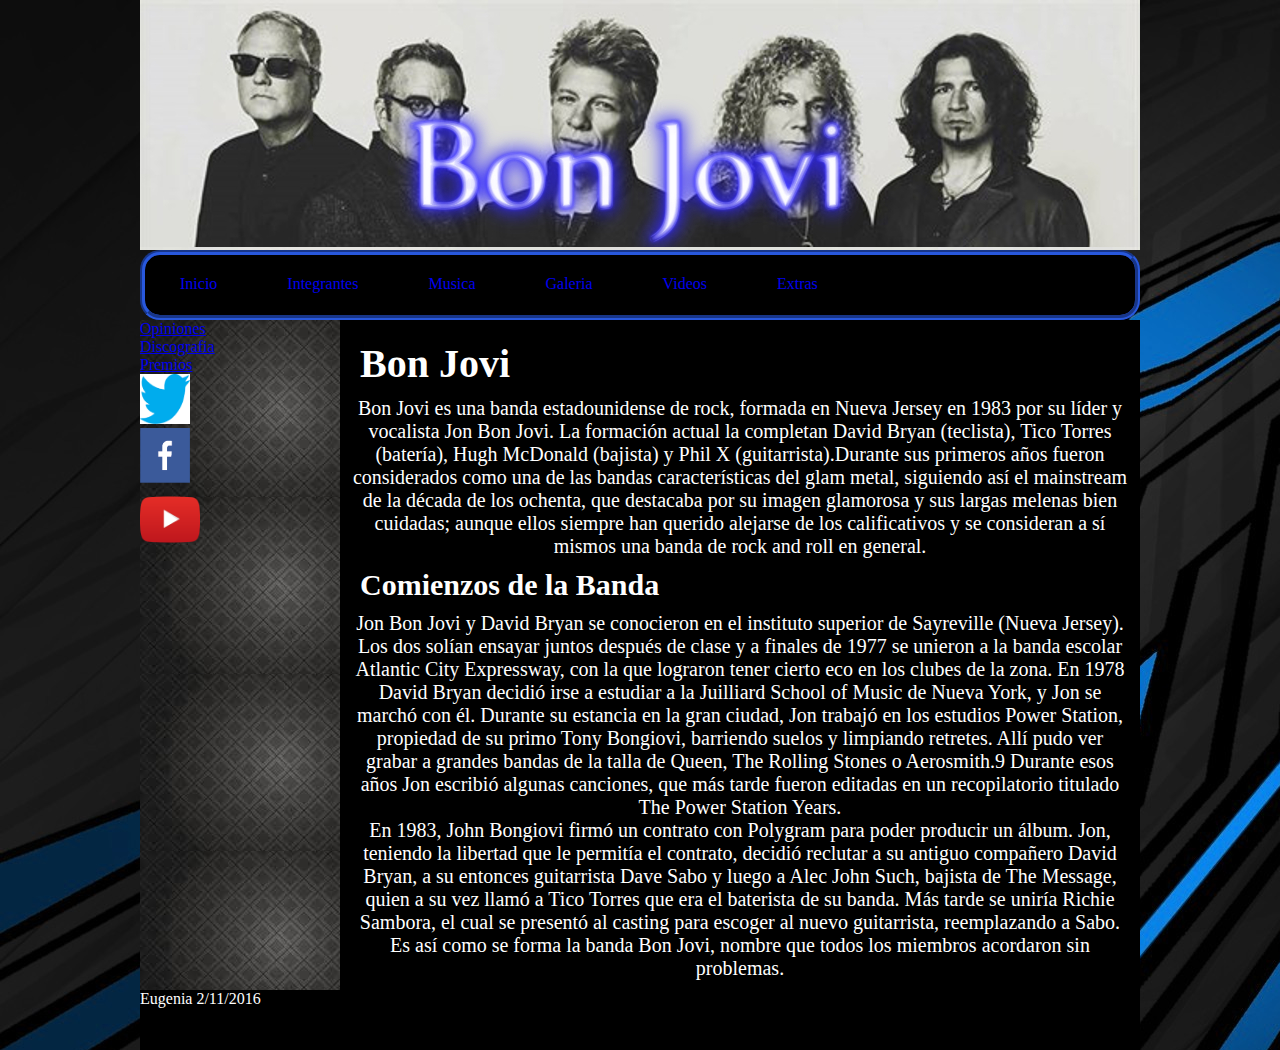
<file: PaginaEstatica/index.html>
<?xml version="1.0" encoding="UTF-8"?> 
<!DOCTYPE html PUBLIC "-//W3C//DTD XHTML 1.0 Strict//EN" "http://www.w3.org/TR/xhtml1/DTD/xhtml1-strict.dtd">
<html xmlns="http://www.w3.org/1999/xhtml" xml:lang="en" lang="en">
<head>
<meta name="author" content="alumno4" />
<meta name="generator" content="Bluefish 2.2.7" />
<meta http-equiv="Content-Type" content="text/html; charset=UTF-8" />
<meta http-equiv="content-language" content="ES"/>
<meta name="copyright" content="Eugenia Mendez" />
<meta name="robots" content="index, follow" />
<meta name="keywords" content="html, estilos, diseño, css, bonjovi, index, banda" />
<meta name="description" content="Pagina estatica dedica a la banda Bon Jovi" />
	<title></title>
	<link rel="stylesheet" type="text/css" href="Estilos/estilos.css" media="screen"/>
</head>
<body>
<div id="contenedor">
<div id="encabezado">
</div>
<div id="menu">
<ul>
 <li><a href="index.html">Inicio</a></li>
 <li><a href="integrantes.html">Integrantes</a></li>
 <li><a href="musica.html">Musica</a></li>
 <li><a href="galeria.html">Galeria</a></li>
 <li><a href="videos.html">Videos</a></li>
 <li><a href="extras.html">Extras</a>
 <ul>
  <li><a href="historia.html">Historia</a></li>
  <li><a href="tours.html" >Tours</a></li>
</ul>
</ul>
</div>
<div id="fondo-lateral">
<div id="barra-lateral">
<ul>
 <li><a href="opiniones.html">Opiniones</a></li>
 <li><a href="discografia.html">Discografia</a></li>
 <li><a href="premios.html">Premios</a></li>
</ul>
<div class="social">
 <a href="https://twitter.com/bonjovi?lang=es"><img src="Imagenes/iconotwitter.png" alt="enlace a twitter" title="enlace a red social twitter" width="50" height="50"/></a>
 <a href="https://www.facebook.com/BonJovi"><img src="Imagenes/iconofacebook.png" alt="enlace a facebook" title="enlace a red social f" width="50" height="55"/></a>
 <a href="https://www.youtube.com/user/bonjovi"><img src="Imagenes/iconoyoutube.png" alt="enlace a youtube" title="enlace a red social youtube" width="60" height="65"/></a>
</div>
</div>

<div id="contenidoi">
<h1>Bon Jovi</h1>
<p>Bon Jovi es una banda estadounidense de rock, formada en Nueva Jersey en 1983 por su líder y vocalista Jon Bon Jovi. La formación actual la completan David Bryan (teclista), Tico Torres (batería), Hugh McDonald (bajista) y Phil X (guitarrista).Durante sus primeros años fueron considerados como una de las bandas características del glam metal, siguiendo así el mainstream de la década de los ochenta, que destacaba por su imagen glamorosa y sus largas melenas bien cuidadas; aunque ellos siempre han querido alejarse de los calificativos y se consideran a sí mismos una banda de rock and roll en general.
</p>
<h2>Comienzos de la Banda</h2>
<p>Jon Bon Jovi y David Bryan se conocieron en el instituto superior de Sayreville (Nueva Jersey). Los dos solían ensayar juntos después de clase y a finales de 1977 se unieron a la banda escolar Atlantic City Expressway, con la que lograron tener cierto eco en los clubes de la zona. En 1978 David Bryan decidió irse a estudiar a la Juilliard School of Music de Nueva York, y Jon se marchó con él. Durante su estancia en la gran ciudad, Jon trabajó en los estudios Power Station, propiedad de su primo Tony Bongiovi, barriendo suelos y limpiando retretes. Allí pudo ver grabar a grandes bandas de la talla de Queen, The Rolling Stones o Aerosmith.9 Durante esos años Jon escribió algunas canciones, que más tarde fueron editadas en un recopilatorio titulado The Power Station Years.</p>

<p>En 1983, John Bongiovi firmó un contrato con Polygram para poder producir un álbum. Jon, teniendo la libertad que le permitía el contrato, decidió reclutar a su antiguo compañero David Bryan, a su entonces guitarrista Dave Sabo y luego a Alec John Such, bajista de The Message, quien a su vez llamó a Tico Torres que era el baterista de su banda. Más tarde se uniría Richie Sambora, el cual se presentó al casting para escoger al nuevo guitarrista, reemplazando a Sabo. Es así como se forma la banda Bon Jovi, nombre que todos los miembros acordaron sin problemas.
</p>
</div>
</div>
<div id="pie">
Eugenia 2/11/2016
</div>
</div>
</body>
</html>
</file>
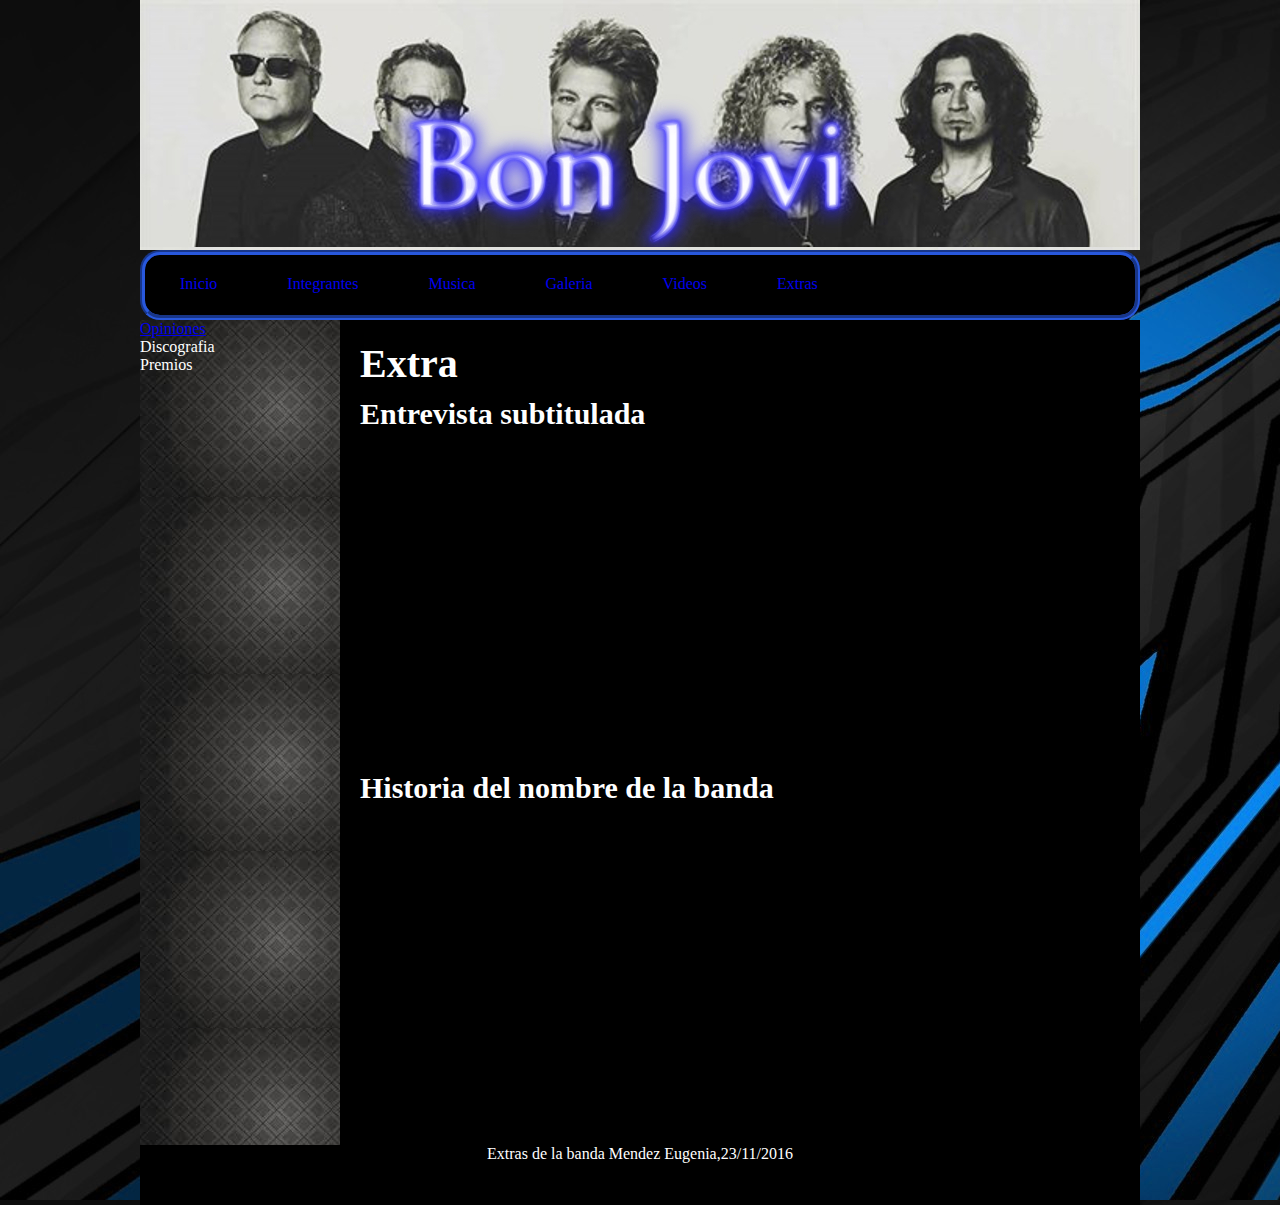
<file: PaginaEstatica/extras.html>
<?xml version="1.0" encoding="UTF-8"?> 
<!DOCTYPE html PUBLIC "-//W3C//DTD XHTML 1.0 Strict//EN" "http://www.w3.org/TR/xhtml1/DTD/xhtml1-strict.dtd">
<html xmlns="http://www.w3.org/1999/xhtml" xml:lang="en" lang="en">
<head>
	<meta http-equiv="Content-Type" content="text/html; charset=UTF-8" />
	<title>Extras</title>
	<meta name="author" content="alumno4" />
<meta name="generator" content="Bluefish 2.2.7" />
<meta http-equiv="Content-Type" content="text/html; charset=UTF-8" />
<meta http-equiv="content-language" content="ES"/>
<meta name="copyright" content="Eugenia Mendez" />
<meta name="robots" content="index, follow" />
<meta name="keywords" content="html, estilos, diseño, css, bonjovi, index, banda" />
<meta name="description" content="Pagina estatica dedica a la banda Bon Jovi" />
	<title>Extras</title>
	<link rel="stylesheet" type="text/css" href="Estilos/estilos.css" media="screen"/>
</head>
<body>
<div id="contenedor">
<div id="encabezado">
</div>
<div id="menu">
<ul>
 <li><a href="index.html">Inicio</a></li>
 <li><a href="integrantes.html">Integrantes</a></li>
 <li><a href="musica.html">Musica</a></li>
 <li><a href="galeria.html">Galeria</a></li>
 <li><a href="videos.html">Videos</a></li>
 <li><a href="extras.html">Extras</a>
 <ul>
  <li><a href="historia.html">Historia</a></li>
  <li><a href="tour.html" >Tours</a></li>
</ul>
</ul>
</div>
<div id="fondo-lateral">
<div id="barra-lateral">
<ul>
 <li><a href="opiniones.html">Opiniones</a></li>
 <li>Discografia</li>
 <li>Premios</li>
</ul>
</div>

<div id="contenidoi">
</head>
<body>
<h1>Extra</h1>
<h2>Entrevista subtitulada</h2>
<iframe width="560" height="315" src="https://www.youtube.com/embed/ygVjUSaHqzI" frameborder="0"></iframe>
<h2>Historia del nombre de la banda</h2>
<iframe width="560" height="315" src="https://www.youtube.com/embed/dxyiHOtytaU" frameborder="0"></iframe>
</div>
</div>
<div id="pie">
<p>Extras de la banda Mendez Eugenia,23/11/2016</p>
</div>
</body>
</html>
</file>
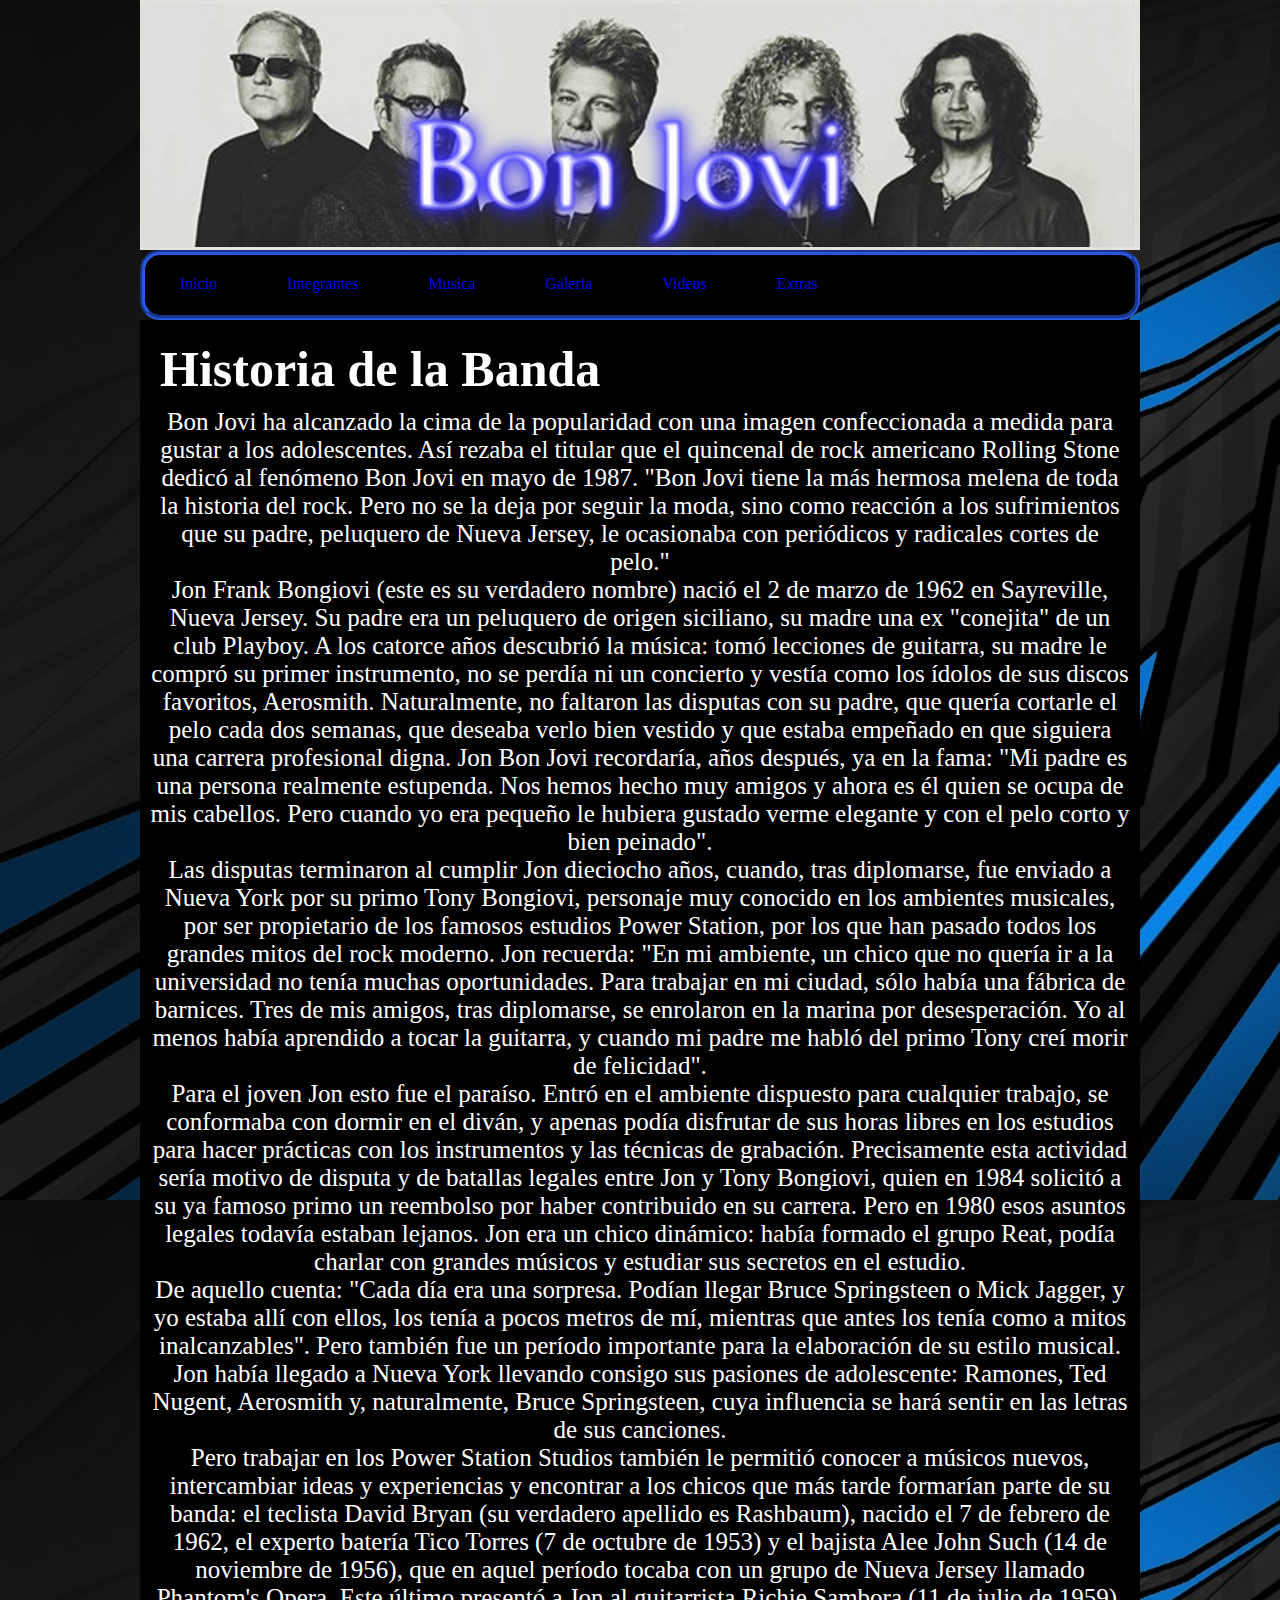
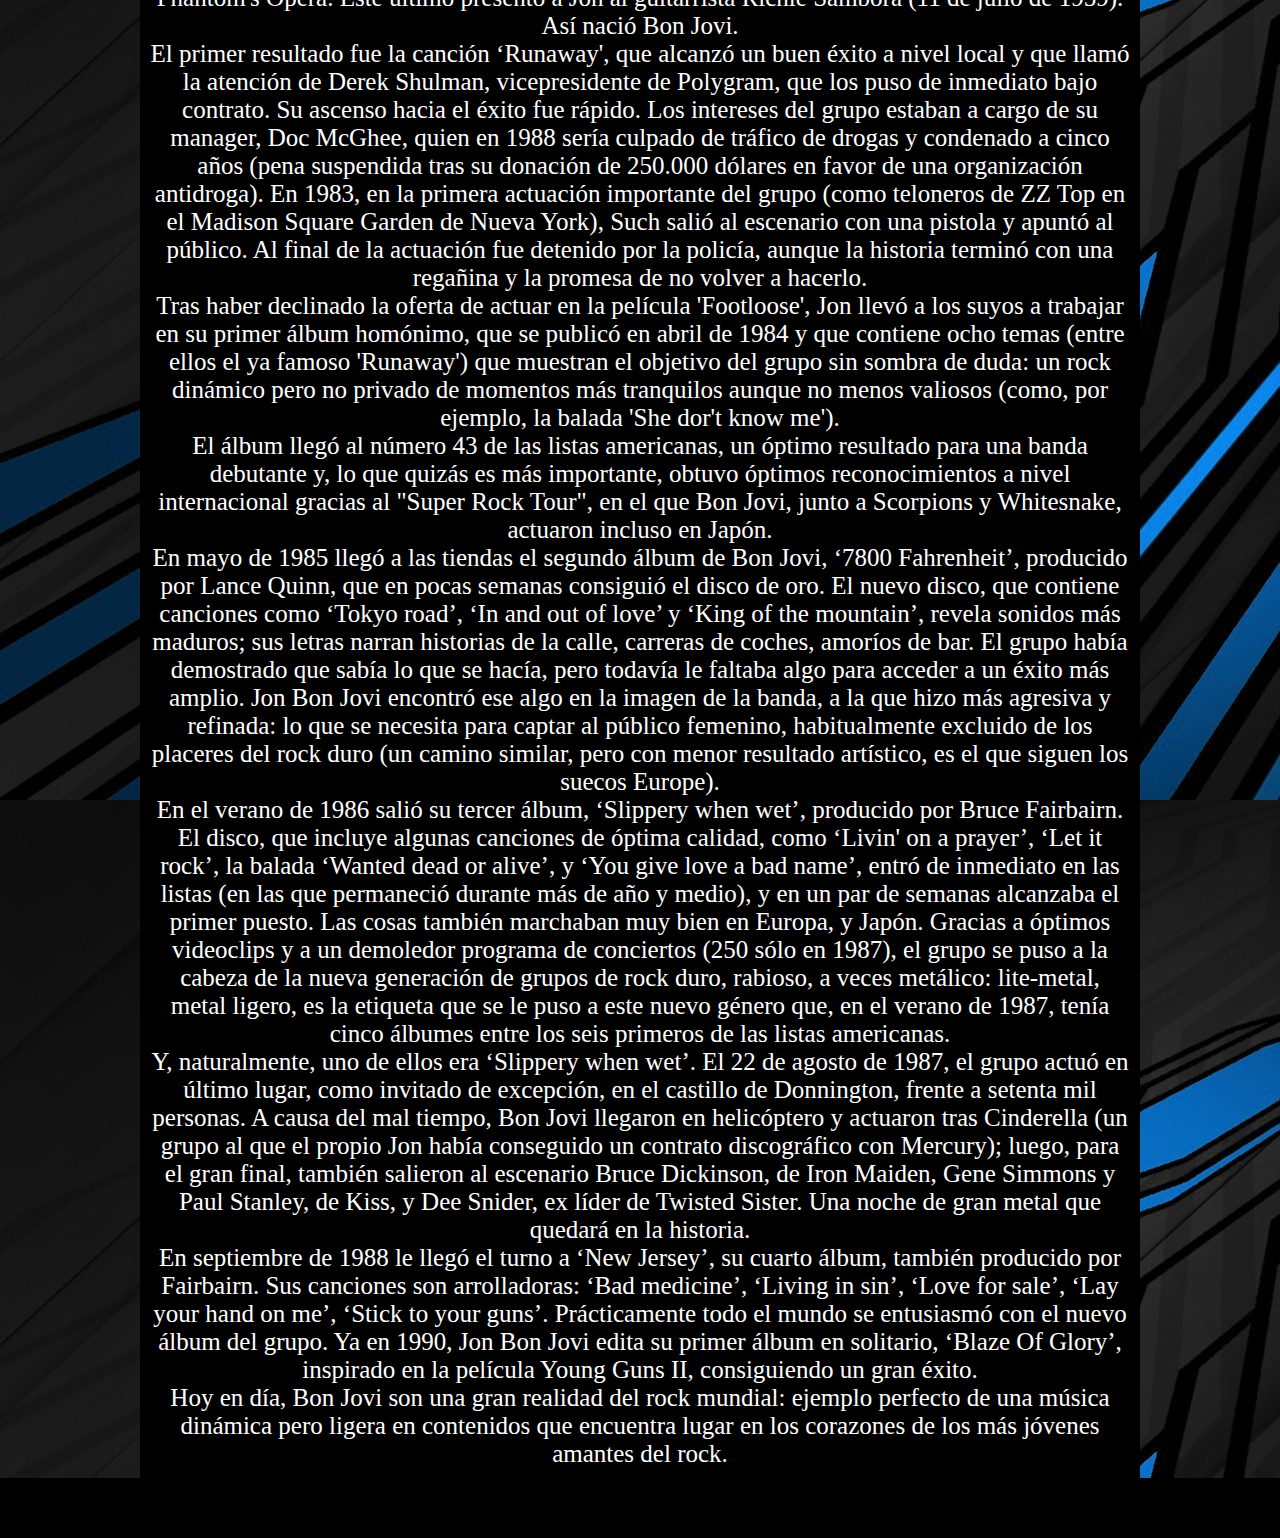
<file: PaginaEstatica/historia.html>
<?xml version="1.0" encoding="UTF-8"?> 
<!DOCTYPE html PUBLIC "-//W3C//DTD XHTML 1.0 Strict//EN" "http://www.w3.org/TR/xhtml1/DTD/xhtml1-strict.dtd">
<html xmlns="http://www.w3.org/1999/xhtml" xml:lang="en" lang="en">
<head>
	<meta name="author" content="alumno4" />
<meta name="generator" content="Bluefish 2.2.7" />
<meta http-equiv="Content-Type" content="text/html; charset=UTF-8" />
<meta http-equiv="content-language" content="ES"/>
<meta name="copyright" content="Eugenia Mendez" />
<meta name="robots" content="index, follow" />
<meta name="keywords" content="html, estilos, diseño, css, bonjovi, index, banda" />
<meta name="description" content="Pagina estatica dedica a la banda Bon Jovi" />
<title>Integrantes de la banda</title>
<link rel="stylesheet" type="text/css" href="Estilos/estilos.css" media="screen"/>
	<title></title>
</head>
<body>
<div id="contenedor">
<div id="encabezado">
</div>
<div id="menu">
<ul>
 <li><a href="index.html">Inicio</a></li>
 <li><a href="integrantes.html">Integrantes</a></li>
 <li><a href="musica.html">Musica</a></li>
 <li><a href="galeria.html">Galeria</a></li>
 <li><a href="videos.html">Videos</a></li>
 <li><a href="extras.html">Extras</a>
 <ul>
  <li><a href="historia.html">Historia</a></li>
  <li><a href="tour.html" >Tours</a></li>
</ul>
</ul>
</div>
<div id="contenido">
<h1>Historia de la Banda</h1>
<p>Bon Jovi ha alcanzado la cima de la popularidad con una imagen confeccionada a medida para gustar a los adolescentes. Así rezaba el titular que el quincenal de rock americano Rolling Stone dedicó al fenómeno Bon Jovi en mayo de 1987. "Bon Jovi tiene la más hermosa melena de toda la historia del rock. Pero no se la deja por seguir la moda, sino como reacción a los sufrimientos que su padre, peluquero de Nueva Jersey, le ocasionaba con periódicos y radicales cortes de pelo."</p>

<p>Jon Frank Bongiovi (este es su verdadero nombre) nació el 2 de marzo de 1962 en Sayreville, Nueva Jersey. Su padre era un peluquero de origen siciliano, su madre una ex "conejita" de un club Playboy. A los catorce años descubrió la música: tomó lecciones de guitarra, su madre le compró su primer instrumento, no se perdía ni un concierto y vestía como los ídolos de sus discos favoritos, Aerosmith. Naturalmente, no faltaron las disputas con su padre, que quería cortarle el pelo cada dos semanas, que deseaba verlo bien vestido y que estaba empeñado en que siguiera una carrera profesional digna. Jon Bon Jovi recordaría, años después, ya en la fama: "Mi padre es una persona realmente estupenda. Nos hemos hecho muy amigos y ahora es él quien se ocupa de mis cabellos. Pero cuando yo era pequeño le hubiera gustado verme elegante y con el pelo corto y bien peinado".</p>

<p>Las disputas terminaron al cumplir Jon dieciocho años, cuando, tras diplomarse, fue enviado a Nueva York por su primo Tony Bongiovi, personaje muy conocido en los ambientes musicales, por ser propietario de los famosos estudios Power Station, por los que han pasado todos los grandes mitos del rock moderno. Jon recuerda: "En mi ambiente, un chico que no quería ir a la universidad no tenía muchas oportunidades. Para trabajar en mi ciudad, sólo había una fábrica de barnices. Tres de mis amigos, tras diplomarse, se enrolaron en la marina por desesperación. Yo al menos había aprendido a tocar la guitarra, y cuando mi padre me habló del primo Tony creí morir de felicidad".</p>

<p>Para el joven Jon esto fue el paraíso. Entró en el ambiente dispuesto para cualquier trabajo, se conformaba con dormir en el diván, y apenas podía disfrutar de sus horas libres en los estudios para hacer prácticas con los instrumentos y las técnicas de grabación. Precisamente esta actividad sería motivo de disputa y de batallas legales entre Jon y Tony Bongiovi, quien en 1984 solicitó a su ya famoso primo un reembolso por haber contribuido en su carrera. Pero en 1980 esos asuntos legales todavía estaban lejanos. Jon era un chico dinámico: había formado el grupo Reat, podía charlar con grandes músicos y estudiar sus secretos en el estudio.</p> 

<p>De aquello cuenta: "Cada día era una sorpresa. Podían llegar Bruce Springsteen o Mick Jagger, y yo estaba allí con ellos, los tenía a pocos metros de mí, mientras que antes los tenía como a mitos inalcanzables". Pero también fue un período importante para la elaboración de su estilo musical. Jon había llegado a Nueva York llevando consigo sus pasiones de adolescente: Ramones, Ted Nugent, Aerosmith y, naturalmente, Bruce Springsteen, cuya influencia se hará sentir en las letras de sus canciones.</p>

<p>Pero trabajar en los Power Station Studios también le permitió conocer a músicos nuevos, intercambiar ideas y experiencias y encontrar a los chicos que más tarde formarían parte de su banda: el teclista David Bryan (su verdadero apellido es Rashbaum), nacido el 7 de febrero de 1962, el experto batería Tico Torres (7 de octubre de 1953) y el bajista Alee John Such (14 de noviembre de 1956), que en aquel período tocaba con un grupo de Nueva Jersey llamado Phantom's Opera. Este último presentó a Jon al guitarrista Richie Sambora (11 de julio de 1959). Así nació Bon Jovi. </p>

<p>El primer resultado fue la canción ‘Runaway', que alcanzó un buen éxito a nivel local y que llamó la atención de Derek Shulman, vicepresidente de Polygram, que los puso de inmediato bajo contrato. Su ascenso hacia el éxito fue rápido. Los intereses del grupo estaban a cargo de su manager, Doc McGhee, quien en 1988 sería culpado de tráfico de drogas y condenado a cinco años (pena suspendida tras su donación de 250.000 dólares en favor de una organización antidroga). En 1983, en la primera actuación importante del grupo (como teloneros de ZZ Top en el Madison Square Garden de Nueva York), Such salió al escenario con una pistola y apuntó al público. Al final de la actuación fue detenido por la policía, aunque la historia terminó con una regañina y la promesa de no volver a hacerlo.</p>

<p>Tras haber declinado la oferta de actuar en la película 'Footloose', Jon llevó a los suyos a trabajar en su primer álbum homónimo, que se publicó en abril de 1984 y que contiene ocho temas (entre ellos el ya famoso 'Runaway') que muestran el objetivo del grupo sin sombra de duda: un rock dinámico pero no privado de momentos más tranquilos aunque no menos valiosos (como, por ejemplo, la balada 'She dor't know me').</p>

<p>El álbum llegó al número 43 de las listas americanas, un óptimo resultado para una banda debutante y, lo que quizás es más importante, obtuvo óptimos reconocimientos a nivel internacional gracias al "Super Rock Tour", en el que Bon Jovi, junto a Scorpions y Whitesnake, actuaron incluso en Japón.</p>

<p>En mayo de 1985 llegó a las tiendas el segundo álbum de Bon Jovi, ‘7800 Fahrenheit’, producido por Lance Quinn, que en pocas semanas consiguió el disco de oro. El nuevo disco, que contiene canciones como ‘Tokyo road’, ‘In and out of love’ y ‘King of the mountain’, revela sonidos más maduros; sus letras narran historias de la calle, carreras de coches, amoríos de bar. El grupo había demostrado que sabía lo que se hacía, pero todavía le faltaba algo para acceder a un éxito más amplio. Jon Bon Jovi encontró ese algo en la imagen de la banda, a la que hizo más agresiva y refinada: lo que se necesita para captar al público femenino, habitualmente excluido de los placeres del rock duro (un camino similar, pero con menor resultado artístico, es el que siguen los suecos Europe). </p>

<p>En el verano de 1986 salió su tercer álbum, ‘Slippery when wet’, producido por Bruce Fairbairn. El disco, que incluye algunas canciones de óptima calidad, como ‘Livin' on a prayer’, ‘Let it rock’, la balada ‘Wanted dead or alive’, y ‘You give love a bad name’, entró de inmediato en las listas (en las que permaneció durante más de año y medio), y en un par de semanas alcanzaba el primer puesto. Las cosas también marchaban muy bien en Europa, y Japón. Gracias a óptimos videoclips y a un demoledor programa de conciertos (250 sólo en 1987), el grupo se puso a la cabeza de la nueva generación de grupos de rock duro, rabioso, a veces metálico: lite-metal, metal ligero, es la etiqueta que se le puso a este nuevo género que, en el verano de 1987, tenía cinco álbumes entre los seis primeros de las listas americanas. </p>

<p>Y, naturalmente, uno de ellos era ‘Slippery when wet’. El 22 de agosto de 1987, el grupo actuó en último lugar, como invitado de excepción, en el castillo de Donnington, frente a setenta mil personas. A causa del mal tiempo, Bon Jovi llegaron en helicóptero y actuaron tras Cinderella (un grupo al que el propio Jon había conseguido un contrato discográfico con Mercury); luego, para el gran final, también salieron al escenario Bruce Dickinson, de Iron Maiden, Gene Simmons y Paul Stanley, de Kiss, y Dee Snider, ex líder de Twisted Sister. Una noche de gran metal que quedará en la historia. </p>

<p>En septiembre de 1988 le llegó el turno a ‘New Jersey’, su cuarto álbum, también producido por Fairbairn. Sus canciones son arrolladoras: ‘Bad medicine’, ‘Living in sin’, ‘Love for sale’, ‘Lay your hand on me’, ‘Stick to your guns’. Prácticamente todo el mundo se entusiasmó con el nuevo álbum del grupo. Ya en 1990, Jon Bon Jovi edita su primer álbum en solitario, ‘Blaze Of Glory’, inspirado en la película Young Guns II, consiguiendo un gran éxito.</p>

<p>Hoy en día, Bon Jovi son una gran realidad del rock mundial: ejemplo perfecto de una música dinámica pero ligera en contenidos que encuentra lugar en los corazones de los más jóvenes amantes del rock. 
</p>
</div>
</div>
<div id="pie">
</div>
</body>
</html>
</file>
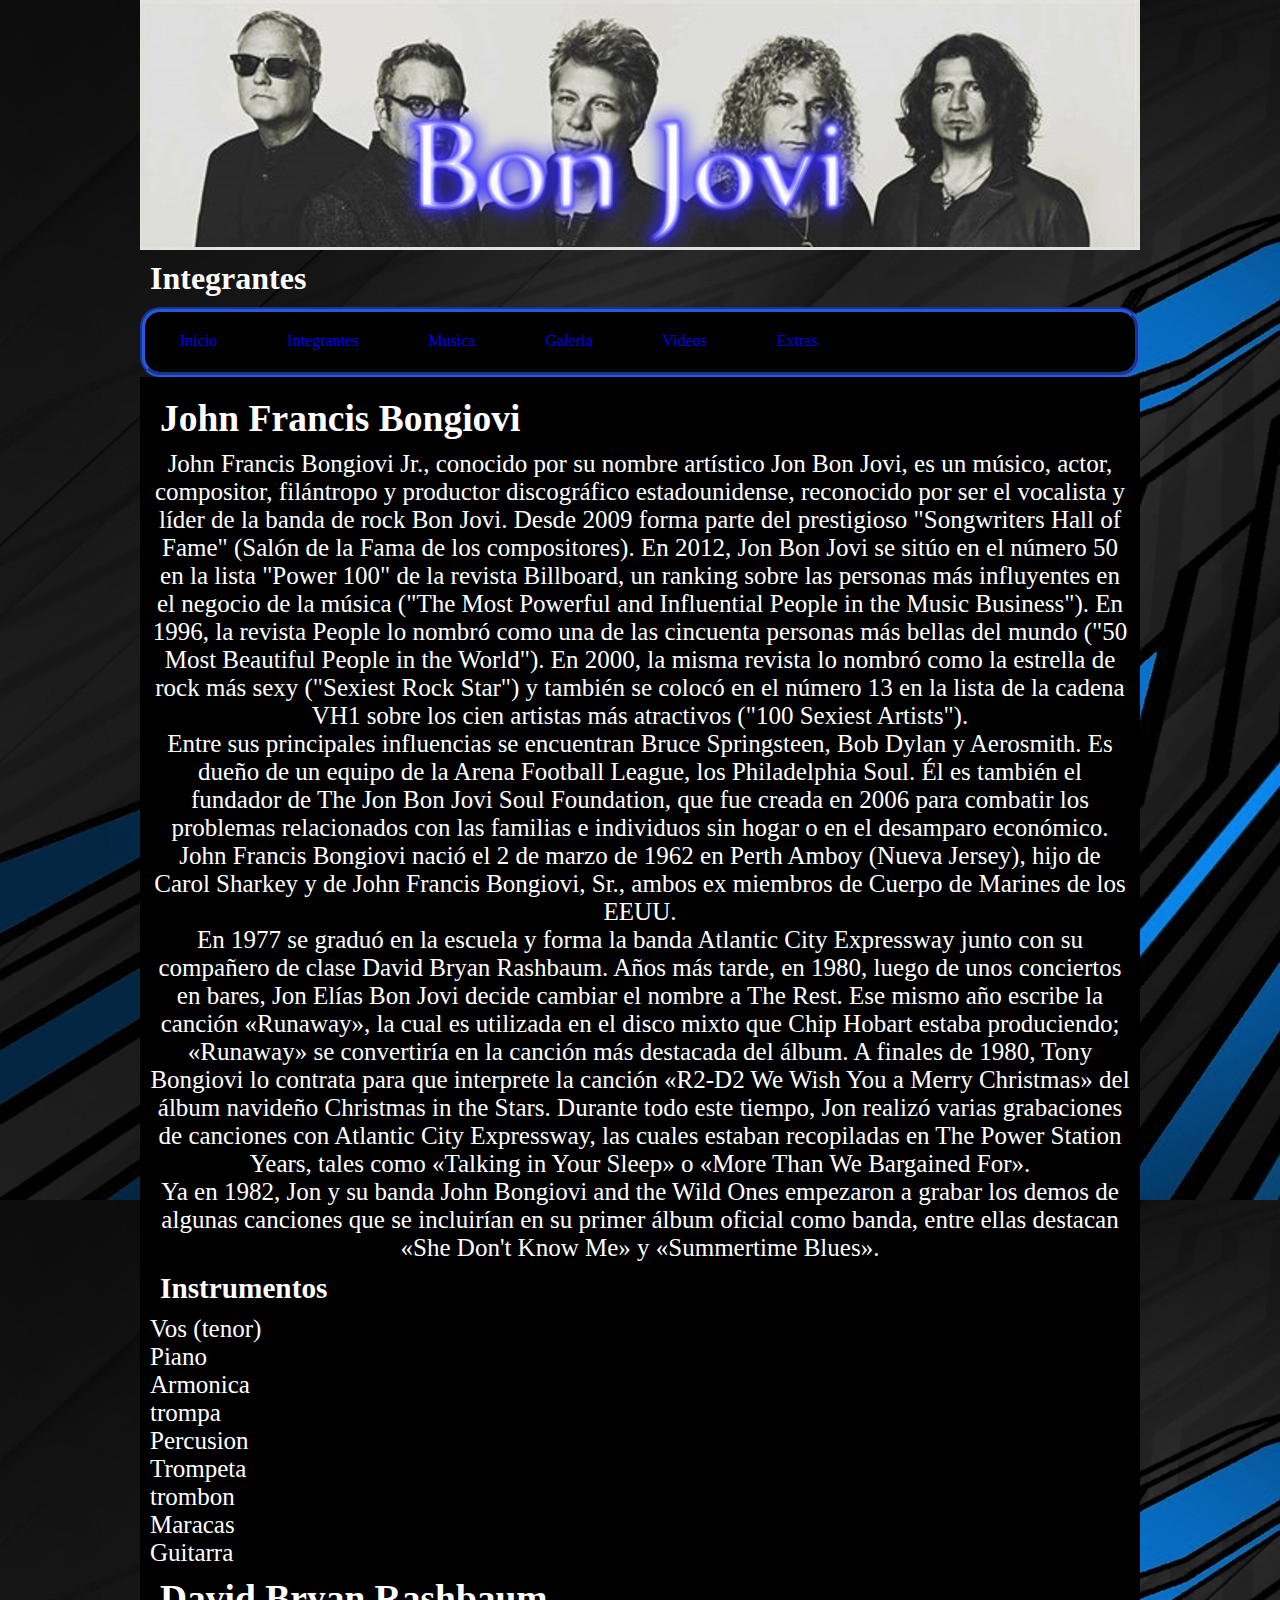
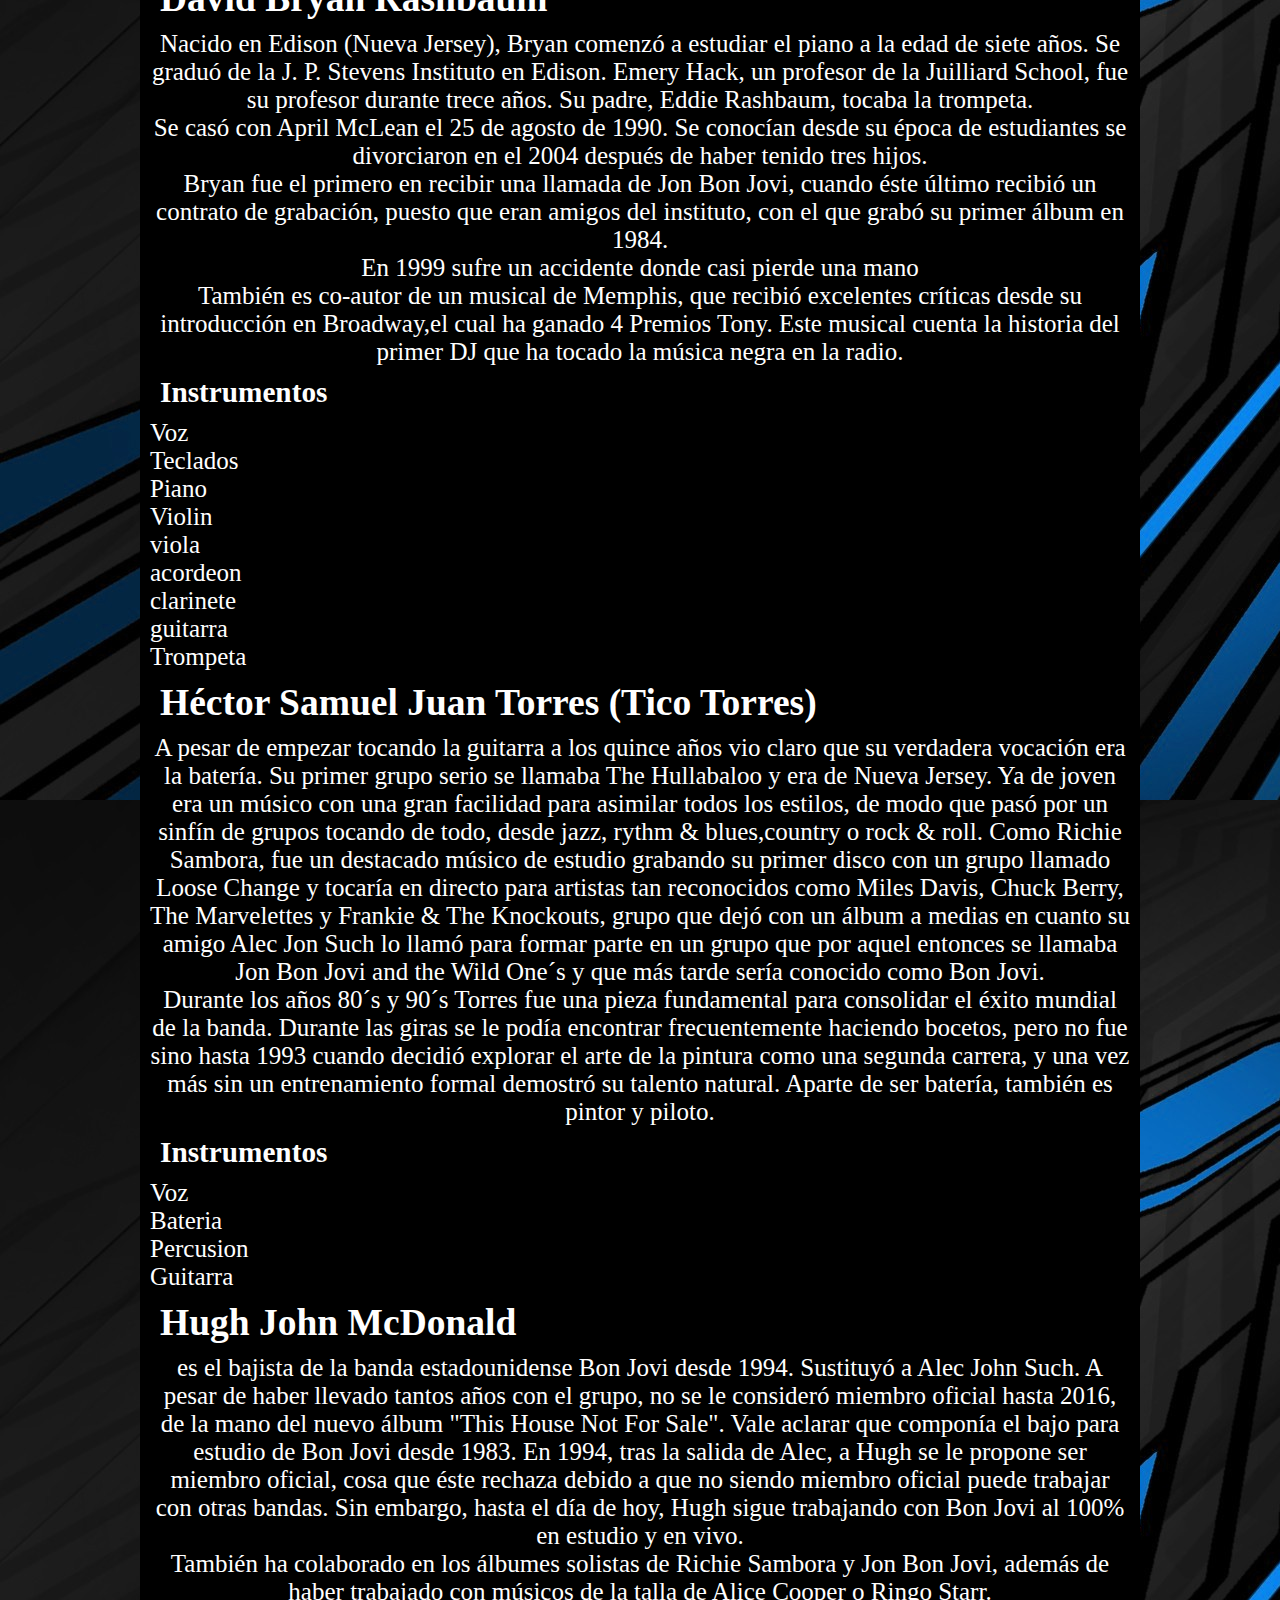
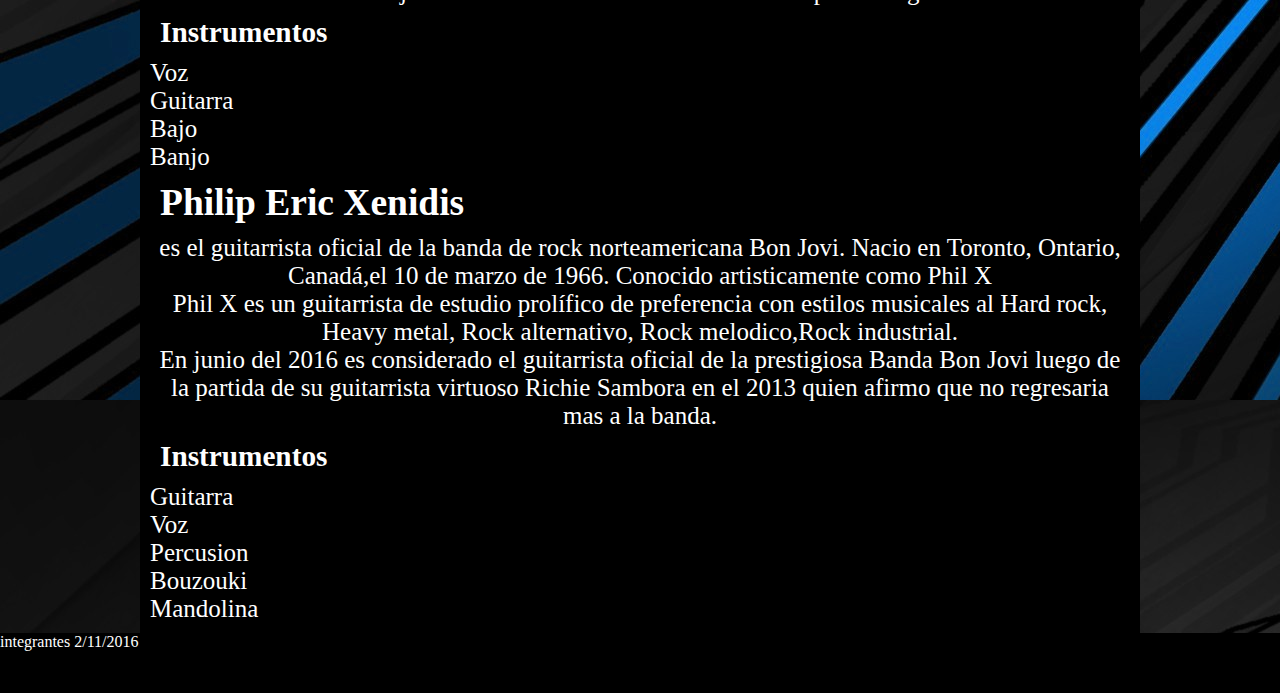
<file: PaginaEstatica/integrantes.html>
<!DOCTYPE html PUBLIC "-//W3C//DTD XHTML 1.0 Transitional//EN" "http://www.w3.org/TR/xhtml1/DTD/xhtml1-transitional.dtd">
<html>
<head>
<meta name="author" content="alumno4" />
<meta name="generator" content="Bluefish 2.2.7" />
<meta http-equiv="Content-Type" content="text/html; charset=UTF-8" />
<meta http-equiv="content-language" content="ES"/>
<meta name="copyright" content="Eugenia Mendez" />
<meta name="robots" content="index, follow" />
<meta name="keywords" content="html, estilos, diseño, css, bonjovi, index, banda" />
<meta name="description" content="Pagina estatica dedica a la banda Bon Jovi" />
<title>Integrantes de la banda</title>
<link rel="stylesheet" type="text/css" href="Estilos/estilos.css" media="screen"/>
</head>
<body>
<div id="contenedor">
<div id="encabezado">
</div>
<h1>Integrantes</h1>
<div id="menu">
<ul>
 <li><a href="index.html">Inicio</a></li>
 <li><a href="integrantes.html">Integrantes</a></li>
 <li><a href="musica.html">Musica</a></li>
 <li><a href="galeria.html">Galeria</a></li>
 <li><a href="videos.html">Videos</a></li>
 <li><a href="extras.html">Extras</a>
 <ul>
  <li><a href="historia.html">Historia</a></li>
  <li><a href="tour.html" >Tours</a></li>
</ul>
</ul>
</div>
<div id="contenido">
<h2>John Francis Bongiovi</h2>

<p>
John Francis Bongiovi Jr., conocido por su nombre artístico Jon Bon Jovi, es un músico, actor, compositor, filántropo y productor discográfico estadounidense, reconocido por ser el vocalista y líder de la banda de rock Bon Jovi. Desde 2009 forma parte del prestigioso "Songwriters Hall of Fame" (Salón de la Fama de los compositores). En 2012, Jon Bon Jovi se sitúo en el número 50 en la lista "Power 100" de la revista Billboard, un ranking sobre las personas más influyentes en el negocio de la música ("The Most Powerful and Influential People in the Music Business"). En 1996, la revista People lo nombró como una de las cincuenta personas más bellas del mundo ("50 Most Beautiful People in the World"). En 2000, la misma revista lo nombró como la estrella de rock más sexy ("Sexiest Rock Star") y también se colocó en el número 13 en la lista de la cadena VH1 sobre los cien artistas más atractivos ("100 Sexiest Artists").</p>

<p>Entre sus principales influencias se encuentran Bruce Springsteen, Bob Dylan y Aerosmith. Es dueño de un equipo de la Arena Football League, los Philadelphia Soul. Él es también el fundador de The Jon Bon Jovi Soul Foundation, que fue creada en 2006 para combatir los problemas relacionados con las familias e individuos sin hogar o en el desamparo económico.</p>

<p>John Francis Bongiovi nació el 2 de marzo de 1962 en Perth Amboy (Nueva Jersey), hijo de Carol Sharkey y de John Francis Bongiovi, Sr., ambos ex miembros de Cuerpo de Marines de los EEUU.</p>

<p>En 1977 se graduó en la escuela y forma la banda Atlantic City Expressway junto con su compañero de clase David Bryan Rashbaum. Años más tarde, en 1980, luego de unos conciertos en bares, Jon Elías Bon Jovi decide cambiar el nombre a The Rest. Ese mismo año escribe la canción «Runaway», la cual es utilizada en el disco mixto que Chip Hobart estaba produciendo; «Runaway» se convertiría en la canción más destacada del álbum. A finales de 1980, Tony Bongiovi lo contrata para que interprete la canción «R2-D2 We Wish You a Merry Christmas» del álbum navideño Christmas in the Stars. Durante todo este tiempo, Jon realizó varias grabaciones de canciones con Atlantic City Expressway, las cuales estaban recopiladas en The Power Station Years, tales como «Talking in Your Sleep» o «More Than We Bargained For».</p>

<p>Ya en 1982, Jon y su banda John Bongiovi and the Wild Ones empezaron a grabar los demos de algunas canciones que se incluirían en su primer álbum oficial como banda, entre ellas destacan «She Don't Know Me» y «Summertime Blues».</p>

<h3>Instrumentos</h3>

<ul>
<li>Vos (tenor)</li>
<li>Piano</li>
<li>Armonica</li>
<li>trompa</li>
<li>Percusion</li>
<li>Trompeta</li>
<li>trombon</li>
<li>Maracas</li>
<li>Guitarra</li>
</ul>


<h2>David Bryan Rashbaum</h2>

<p>Nacido en Edison (Nueva Jersey), Bryan comenzó a estudiar el piano a la edad de siete años. Se graduó de la J. P. Stevens Instituto en Edison. Emery Hack, un profesor de la Juilliard School, fue su profesor durante trece años. Su padre, Eddie Rashbaum, tocaba la trompeta.</p>

<p>Se casó con April McLean el 25 de agosto de 1990. Se conocían desde su época de estudiantes se divorciaron en el 2004 después de haber tenido tres hijos.</p>

<p>Bryan fue el primero en recibir una llamada de Jon Bon Jovi, cuando éste último recibió un contrato de grabación, puesto que eran amigos del instituto, con el que grabó su primer álbum en 1984.</p>

<p>En 1999 sufre un accidente donde casi pierde una mano</p>

<p>También es co-autor de un musical de Memphis, que recibió excelentes críticas desde su introducción en Broadway,el cual ha ganado 4 Premios Tony. Este musical cuenta la historia del primer DJ que ha tocado la música negra en la radio.</p>

<h3>Instrumentos</h3>
<ul>
<li>Voz </li>
<li>Teclados</li>
<li>Piano</li>
<li>Violin</li>
<li>viola</li>
<li>acordeon</li>
<li>clarinete </li>
<li>guitarra</li>
<li>Trompeta </li>
</ul>

<h2>Héctor Samuel Juan Torres (Tico Torres)</h2>

<p>A pesar de empezar tocando la guitarra a los quince años vio claro que su verdadera vocación era la batería. Su primer grupo serio se llamaba The Hullabaloo y era de Nueva Jersey. Ya de joven era un músico con una gran facilidad para asimilar todos los estilos, de modo que pasó por un sinfín de grupos tocando de todo, desde jazz, rythm & blues,country o rock & roll. Como Richie Sambora, fue un destacado músico de estudio grabando su primer disco con un grupo llamado Loose Change y tocaría en directo para artistas tan reconocidos como Miles Davis, Chuck Berry, The Marvelettes y Frankie & The Knockouts, grupo que dejó con un álbum a medias en cuanto su amigo Alec Jon Such lo llamó para formar parte en un grupo que por aquel entonces se llamaba Jon Bon Jovi and the Wild One´s y que más tarde sería conocido como Bon Jovi.</p>

<p>Durante los años 80´s y 90´s Torres fue una pieza fundamental para consolidar el éxito mundial de la banda. Durante las giras se le podía encontrar frecuentemente haciendo bocetos, pero no fue sino hasta 1993 cuando decidió explorar el arte de la pintura como una segunda carrera, y una vez más sin un entrenamiento formal demostró su talento natural. Aparte de ser batería, también es pintor y piloto.</p>

<h3>Instrumentos</h3>

<ul>
<li>Voz</li>
<li>Bateria</li>
<li>Percusion</li>
<li>Guitarra</li>
</ul>

<h2>Hugh John McDonald</h2>

<p>es el bajista de la banda estadounidense Bon Jovi desde 1994. Sustituyó a Alec John Such. A pesar de haber llevado tantos años con el grupo, no se le consideró miembro oficial hasta 2016, de la mano del nuevo álbum "This House Not For Sale". Vale aclarar que componía el bajo para estudio de Bon Jovi desde 1983. En 1994, tras la salida de Alec, a Hugh se le propone ser miembro oficial, cosa que éste rechaza debido a que no siendo miembro oficial puede trabajar con otras bandas. Sin embargo, hasta el día de hoy, Hugh sigue trabajando con Bon Jovi al 100% en estudio y en vivo.</p>

<p>También ha colaborado en los álbumes solistas de Richie Sambora y Jon Bon Jovi, además de haber trabajado con músicos de la talla de Alice Cooper o Ringo Starr.
</p>

<h3>Instrumentos</h3>

<ul>
<li>Voz</li>
<li>Guitarra</li>
<li>Bajo</li>
<li>Banjo</li>
</ul>

<h2>Philip Eric Xenidis</h2>

<p>es el guitarrista oficial de la banda de rock norteamericana Bon Jovi. Nacio en Toronto, Ontario, Canadá,el 10 de marzo de 1966. Conocido artisticamente como Phil X</p>

<p>Phil X es un guitarrista de estudio prolífico de preferencia con estilos musicales al Hard rock, Heavy metal, Rock alternativo, Rock melodico,Rock industrial.</p>

<p>En junio del 2016 es considerado el guitarrista oficial de la prestigiosa Banda Bon Jovi luego de la partida de su guitarrista virtuoso Richie Sambora en el 2013 quien afirmo que no regresaria mas a la banda.</p>
<h3>Instrumentos</h3>

<ul>
<li>Guitarra</li>
<li>Voz</li>
<li>Percusion</li>
<li>Bouzouki</li>
<li>Mandolina</li>
</ul>
</div>
</div>
<div id="pie">
integrantes 2/11/2016
</div>
</body>
</html>
</file>
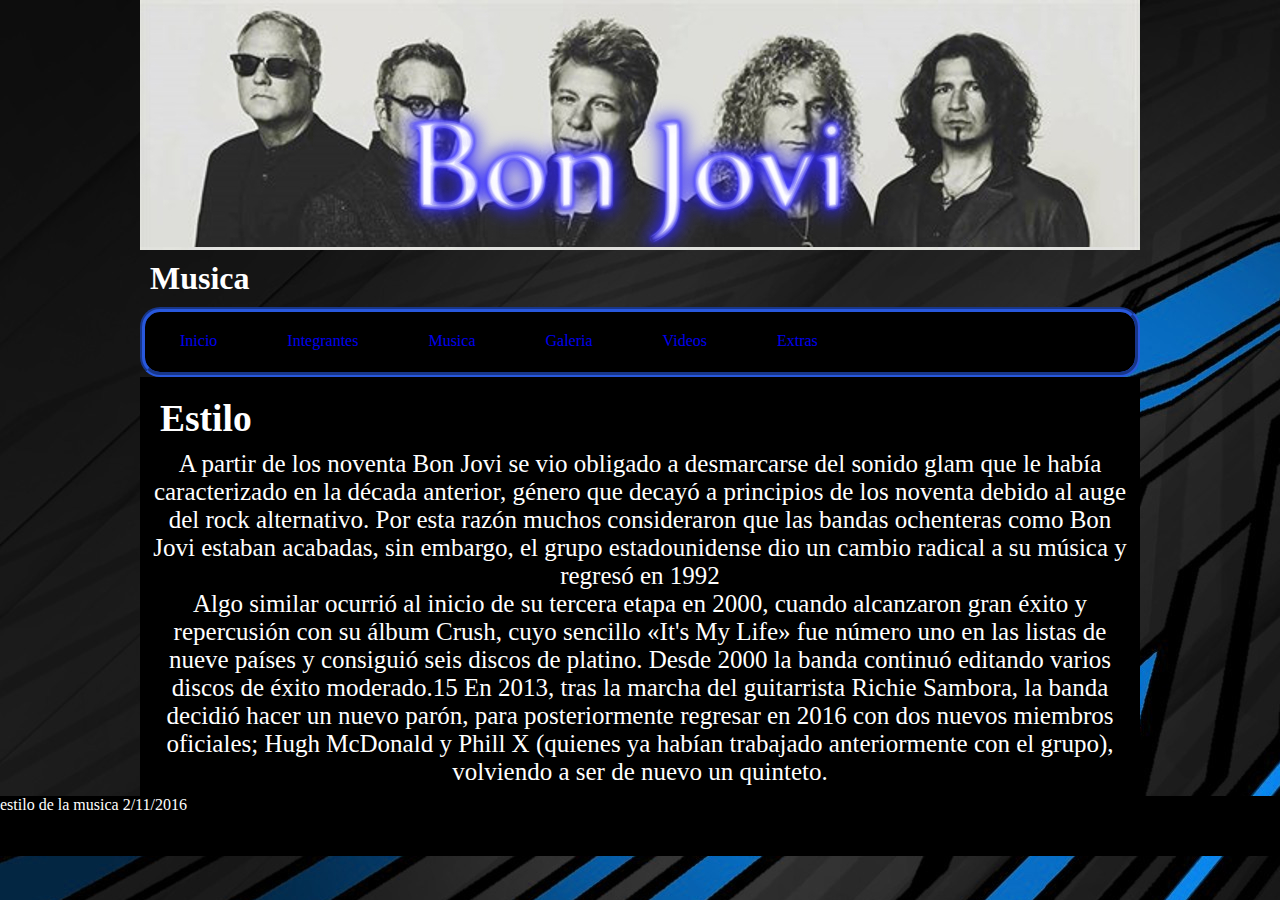
<file: PaginaEstatica/musica.html>
<!DOCTYPE html PUBLIC "-//W3C//DTD XHTML 1.0 Transitional//EN" "http://www.w3.org/TR/xhtml1/DTD/xhtml1-transitional.dtd">
<head>
<meta name="author" content="alumno4" />
<meta name="generator" content="Bluefish 2.2.7" />
<meta http-equiv="Content-Type" content="text/html; charset=UTF-8" />
<meta http-equiv="content-language" content="ES"/>
<meta name="copyright" content="Eugenia Mendez" />
<meta name="robots" content="index, follow" />
<meta name="keywords" content="html, estilos, diseño, css, bonjovi, index, banda" />
<meta name="description" content="Pagina estatica dedica a la banda Bon Jovi" />
<title>Musica y estilo de la banda</title>
	<link rel="stylesheet" type="text/css" href="Estilos/estilos.css" media="screen"/>
</head>
<body>
<div id="contenedor">
<div id="encabezado">
</div>
<h1>Musica</h1>
<div id="menu">
<ul>
 <li><a href="index.html">Inicio</a></li>
 <li><a href="integrantes.html">Integrantes</a></li>
 <li><a href="musica.html">Musica</a></li>
 <li><a href="galeria.html">Galeria</a></li>
 <li><a href="videos.html">Videos</a></li>
 <li><a href="extras.html">Extras</a>
 <ul>
  <li><a href="historia.html">Historia</a></li>
  <li><a href="tour.html" >Tours</a></li>
</ul>
</ul>
</div>
<div id="contenido">
<h2>Estilo</h2>
<p>A partir de los noventa Bon Jovi se vio obligado a desmarcarse del sonido glam que le había caracterizado en la década anterior, género que decayó a principios de los noventa debido al auge del rock alternativo. Por esta razón muchos consideraron que las bandas ochenteras como Bon Jovi estaban acabadas, sin embargo, el grupo estadounidense dio un cambio radical a su música y regresó en 1992 </p>

<p>Algo similar ocurrió al inicio de su tercera etapa en 2000, cuando alcanzaron gran éxito y repercusión con su álbum Crush, cuyo sencillo «It's My Life» fue número uno en las listas de nueve países y consiguió seis discos de platino. Desde 2000 la banda continuó editando varios discos de éxito moderado.15 En 2013, tras la marcha del guitarrista Richie Sambora, la banda decidió hacer un nuevo parón, para posteriormente regresar en 2016 con dos nuevos miembros oficiales; Hugh McDonald y Phill X (quienes ya habían trabajado anteriormente con el grupo), volviendo a ser de nuevo un quinteto.</p>

<p></p>
</div>
</div>
<div id="pie">
 estilo de la musica 2/11/2016
</div>
</body>
</html>
</file>
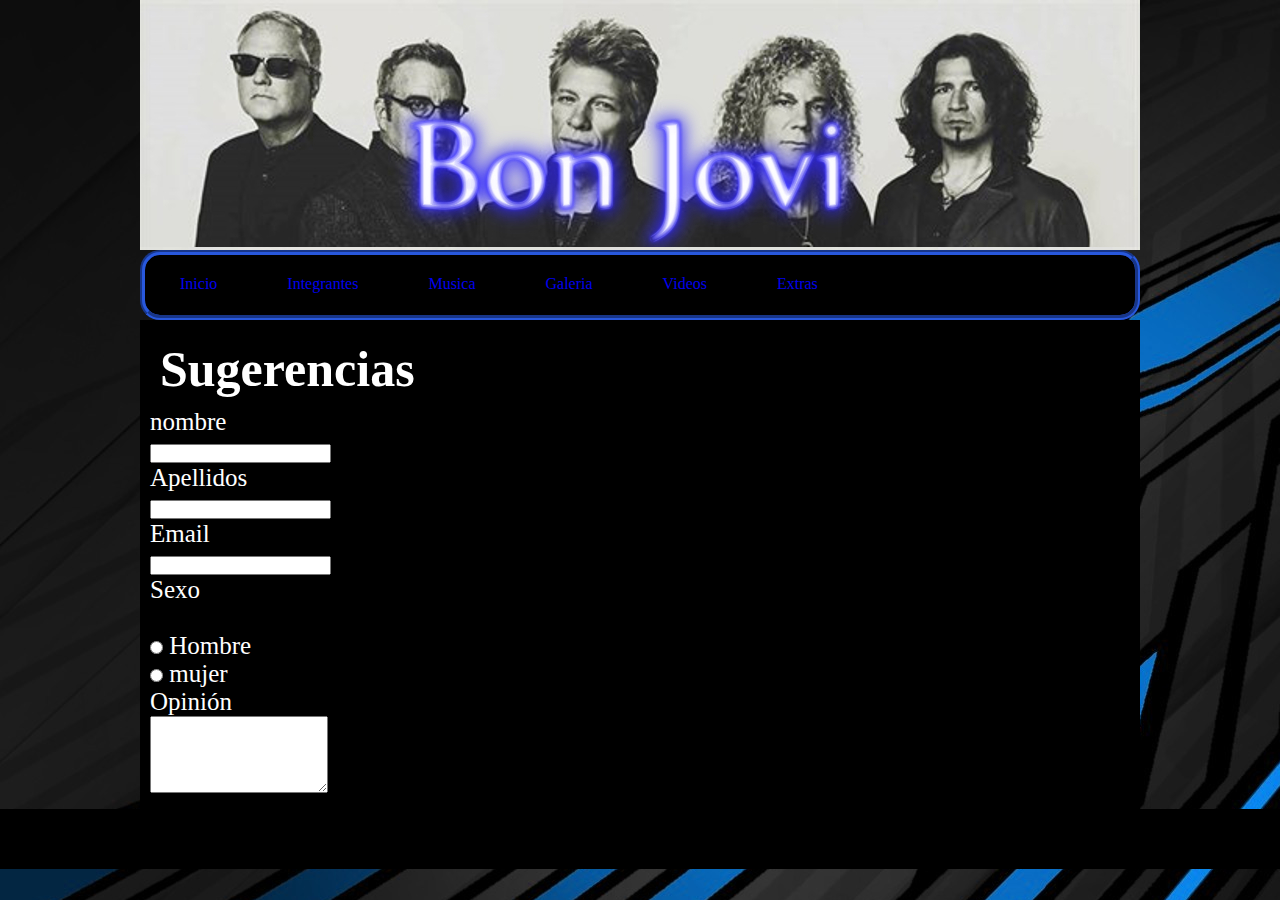
<file: PaginaEstatica/opiniones.html>
<?xml version="1.0" encoding="UTF-8"?> 
<!DOCTYPE html PUBLIC "-//W3C//DTD XHTML 1.0 Strict//EN" "http://www.w3.org/TR/xhtml1/DTD/xhtml1-strict.dtd">
<html xmlns="http://www.w3.org/1999/xhtml" xml:lang="en" lang="en">
<head>
<meta name="author" content="alumno4" />
<meta name="generator" content="Bluefish 2.2.7" />
<meta http-equiv="Content-Type" content="text/html; charset=UTF-8" />
<meta http-equiv="content-language" content="ES"/>
<meta name="copyright" content="Eugenia Mendez" />
<meta name="robots" content="index, follow" />
<meta name="keywords" content="html, estilos, diseño, css, bonjovi, index, banda" />
<meta name="description" content="Pagina estatica dedica a la banda Bon Jovi" />
	<title>Opiniones</title>
	<link rel="stylesheet" type="text/css" href="Estilos/estilos.css" media="screen"/>
</head>
<body>
<div id="contenedor">
<div id="encabezado">
</div>
<div id="menu">
<ul>
 <li><a href="index.html">Inicio</a></li>
 <li><a href="integrantes.html">Integrantes</a></li>
 <li><a href="musica.html">Musica</a></li>
 <li><a href="galeria.html">Galeria</a></li>
 <li><a href="videos.html">Videos</a></li>
 <li><a href="extras.html">Extras</a>
 <ul>
  <li><a href="historia.html">Historia</a></li>
  <li><a href="tour.html" >Tours</a></li>
</ul>
</ul>
</div>
<div id="contenido">
<h1>Sugerencias</h1>
<form action="#" method="post">
<label for="nombre">nombre</label> <br/>
<input type="text" name="nombre.n" id="nombre" maxlength="30"/> <br/>
<label for="Apellidos">Apellidos</label> <br/>
<input type="text" name="ape" id="Apellidos" maxlength="80"/> <br/>
<label for="email">Email</label> <br/>
<input type="text" name"email" id="email"/>
<p>Sexo</p> </br>
<input type="radio" name="sexo" value="masculino" id="masculino"/>
<label for="masculino">Hombre</label> <br/>
<input type="radio" name="sexo" value="femenino" id="femenino"/>
<label for="femenino">mujer</label>
<br/>
 <label for="opinion">Opinión</label>
 <br/>
 <textarea name="desc" id="opinion" cols="20" rows="5">
 </textarea>
 <br/>
 </form>
</div>
</div>
<div id="pie">
</div>
</body>
</html>
</file>
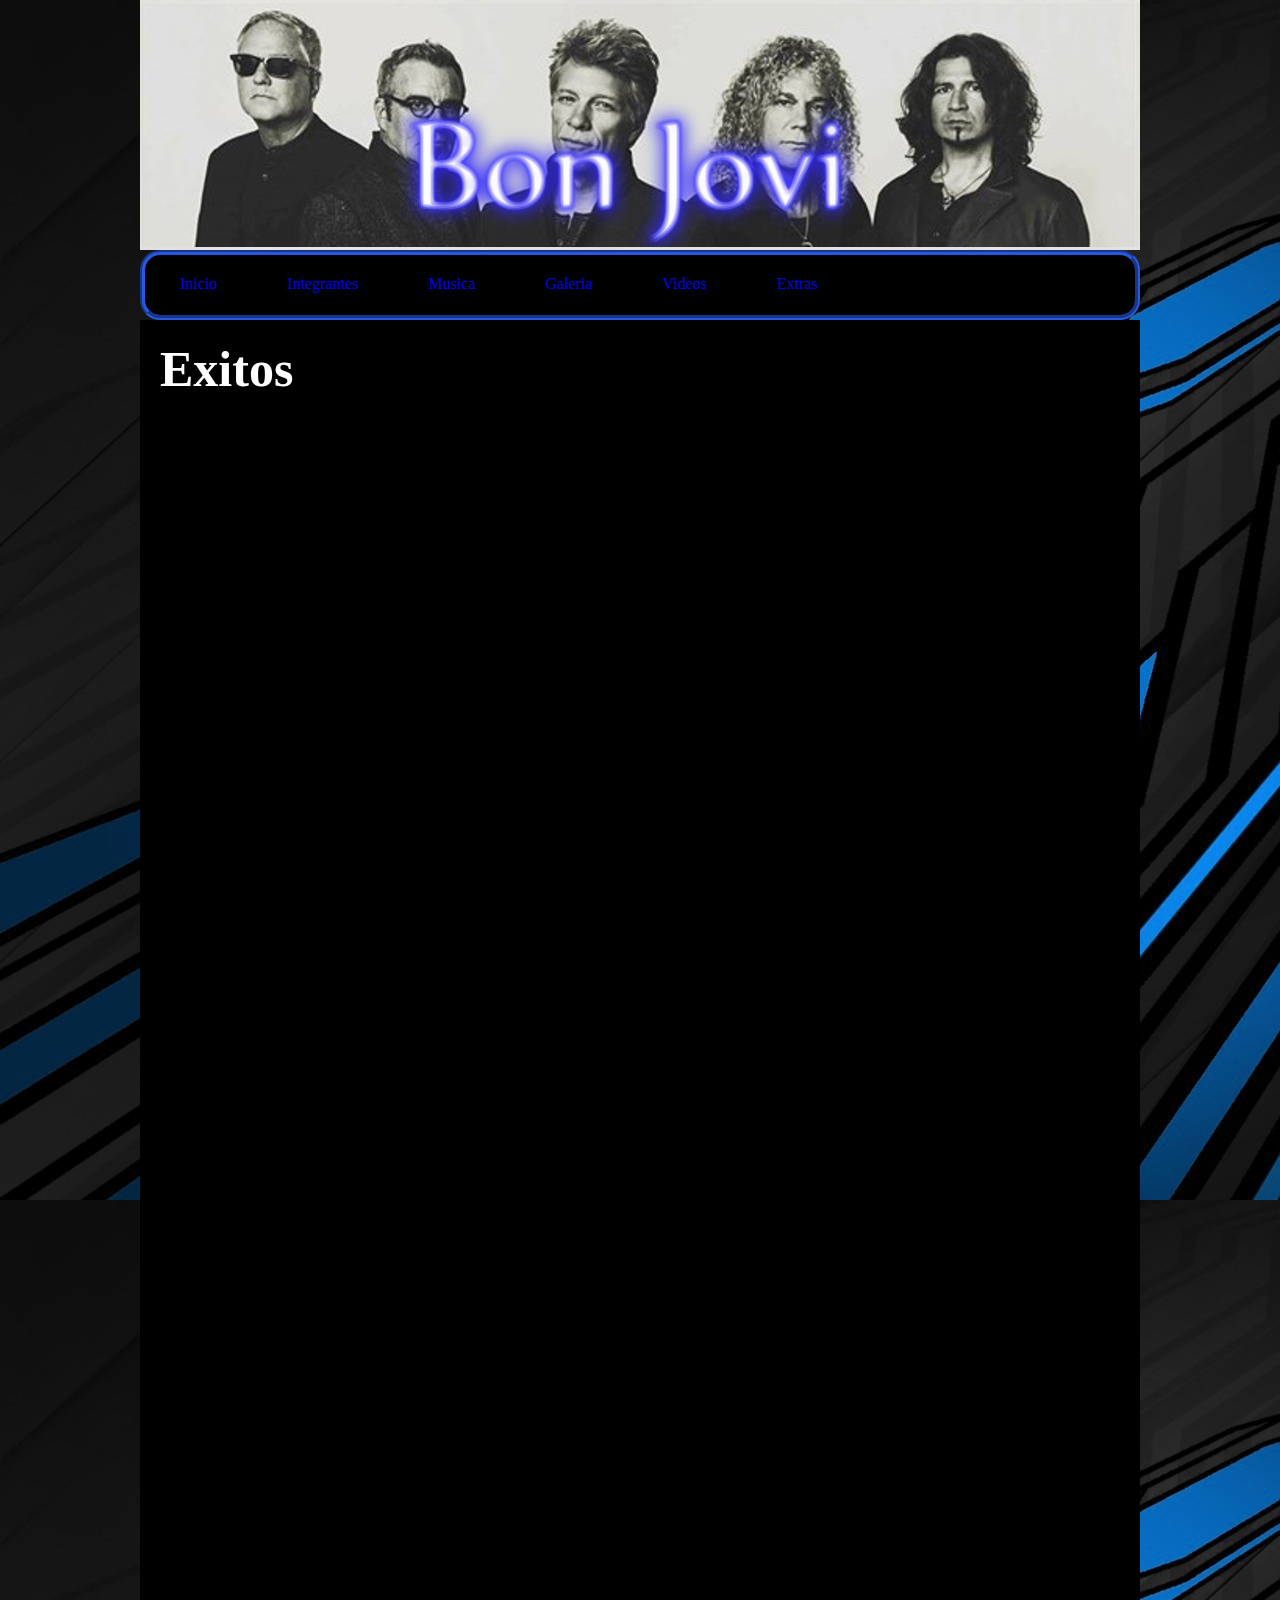
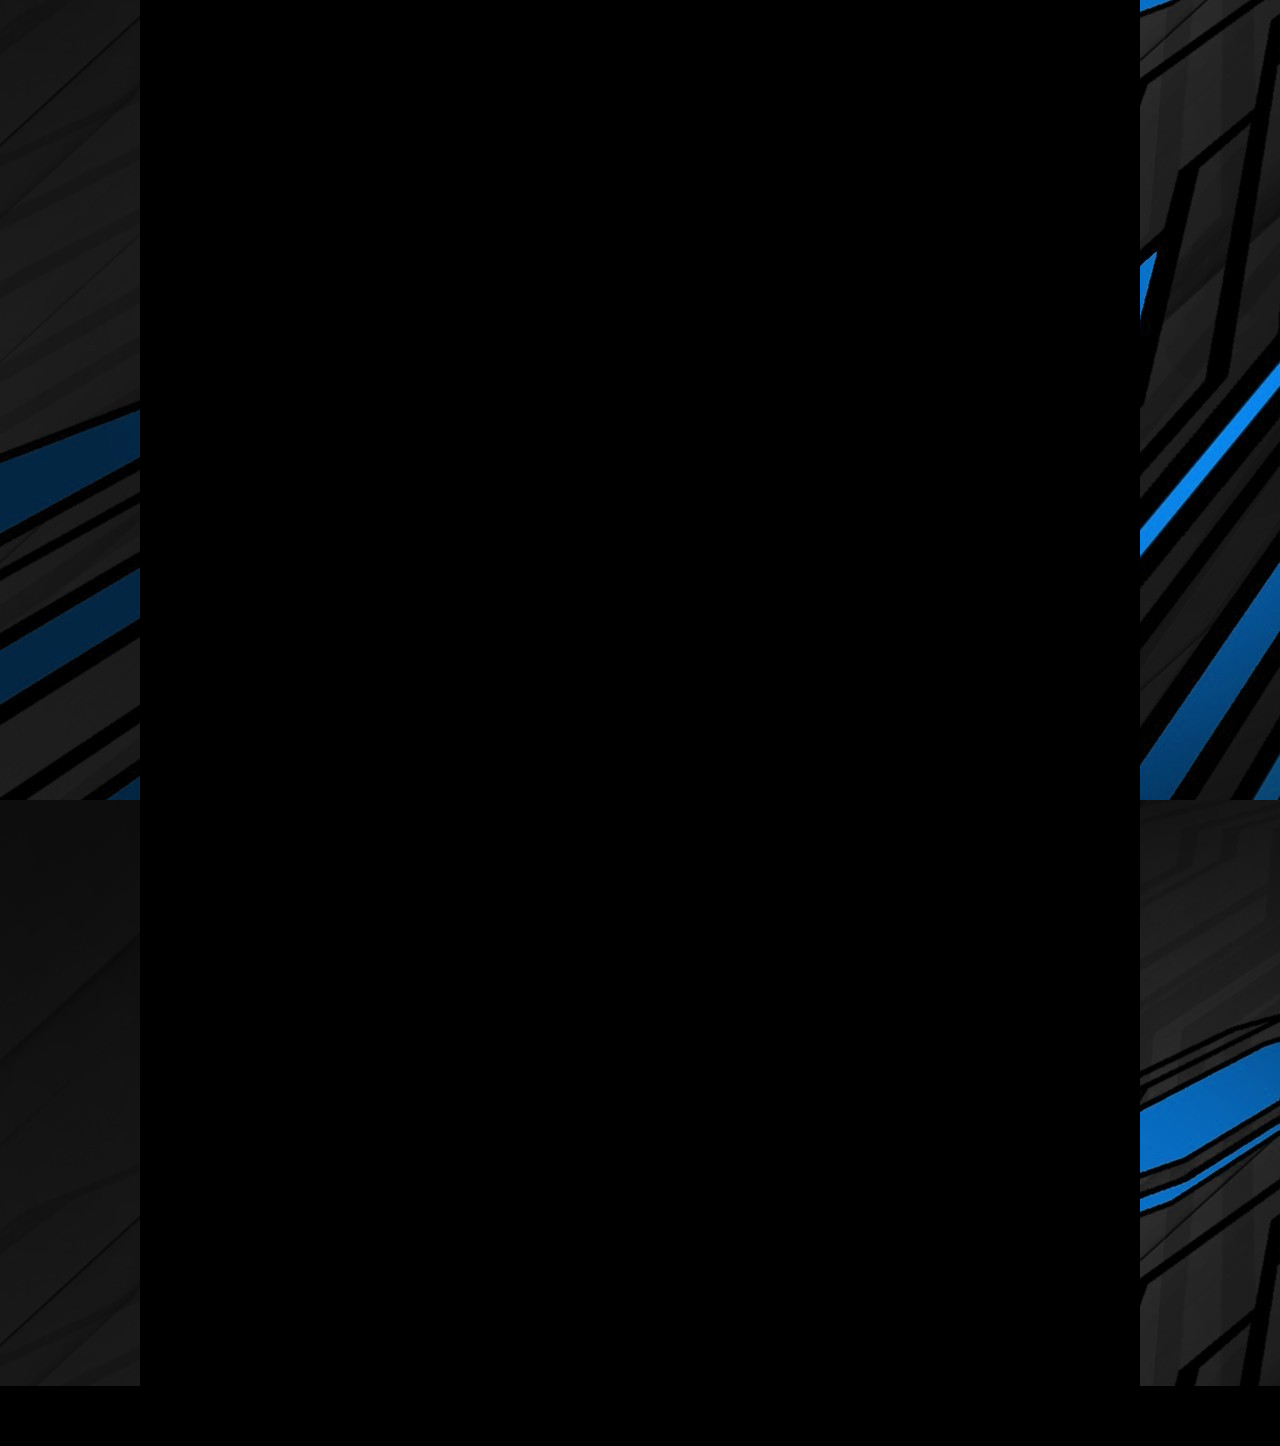
<file: PaginaEstatica/videos.html>
<?xml version="1.0" encoding="UTF-8"?> 
<!DOCTYPE html PUBLIC "-//W3C//DTD XHTML 1.0 Strict//EN" "http://www.w3.org/TR/xhtml1/DTD/xhtml1-strict.dtd">
<html xmlns="http://www.w3.org/1999/xhtml" xml:lang="en" lang="en">
<head>
	<meta name="author" content="alumno4" />
<meta name="generator" content="Bluefish 2.2.7" />
<meta http-equiv="Content-Type" content="text/html; charset=UTF-8" />
<meta http-equiv="content-language" content="ES"/>
<meta name="copyright" content="Eugenia Mendez" />
<meta name="robots" content="index, follow" />
<meta name="keywords" content="html, estilos, diseño, css, bonjovi, index, banda" />
<meta name="description" content="Pagina estatica dedica a la banda Bon Jovi" />
	<title>Los videos de los exitos musicales de bon jovi</title>
	<link rel="stylesheet" type="text/css" href="Estilos/estilos.css" media="screen"/>
</head>
<body>
<div id="contenedor">
<div id="encabezado">
</div>
<div id="menu">
<ul>
 <li><a href="index.html">Inicio</a></li>
 <li><a href="integrantes.html">Integrantes</a></li>
 <li><a href="musica.html">Musica</a></li>
 <li><a href="galeria.html">Galeria</a></li>
 <li><a href="videos.html">Videos</a></li>
 <li><a href="extras.html">Extras</a>
 <ul>
  <li><a href="historia.html">Historia</a></li>
  <li><a href="tour.html" >Tours</a></li>
</ul>
</ul>
</div>
<div id="contenido">
<body>
<h1>Exitos</h1>
<iframe width="560" height="315" src="https://www.youtube.com/embed/9BMwcO6_hyA" frameborder="0" allowfullscreen></iframe>
<iframe width="560" height="315" src="https://www.youtube.com/embed/vx2u5uUu3DE" frameborder="0" allowfullscreen></iframe>
<iframe width="560" height="315" src="https://www.youtube.com/embed/lDK9QqIzhwk" frameborder="0" allowfullscreen></iframe>
<iframe width="560" height="315" src="https://www.youtube.com/embed/KrZHPOeOxQQ" frameborder="0" allowfullscreen></iframe>
<iframe width="560" height="315" src="https://www.youtube.com/embed/s86K-p089R8" frameborder="0" allowfullscreen></iframe>
<iframe width="560" height="315" src="https://www.youtube.com/embed/Ahf2B_eZUc4" frameborder="0" allowfullscreen></iframe>
<iframe width="560" height="315" src="https://www.youtube.com/embed/mh8MIp2FOhc" frameborder="0" allowfullscreen></iframe>
<iframe width="560" height="315" src="https://www.youtube.com/embed/NvR60Wg9R7Q" frameborder="0" allowfullscreen></iframe>
</div>
</div>
<div id="pie">
</div>
</body>
</html>
</file>
<file: PaginaEstatica/Estilos/estilos.css>
h1,h2,h3,h4{
margin:10px;}
#encabezado{
	height: 250px;
background-image:url(logo.jpg);}
p{b
color: white;
 background:black;
 text-align: center;
}
p ul{
background:black;}


*{
margin:0px;
padding:0px; }
body h1 {
color:#FFFFFF;
}

body h2 {
color:white;
}
#contenido ul{
background:black;}

body h3 {color:white;
}
#contenedor{
width:1000px;
margin:0 auto;
}

#contenidoi {

width:780px;
float:left;
background:black;
padding:10px;
font-family:Algeria;
font-size:20px; 
}
#contenido{
padding:10px;
background:black;
font-family:Algeria;
font-size:25px; 
}
#contenido ul{
	list-style-type:none; 
}

#menu ul{
	list-style: none;
}
#menu>ul>li{
	float: left;
	margin-left: 5px;}

#menu ul li{
	margin: 0 15px;
	padding: 20px;
	font-family: Algeria;
}

#menu li ul{
	display:none;}

#menu li:hover>ul{
	display:block;
	position: absolute;}
	
	
	
#menu a {text-decoration:none;
}

#menu a:hover{text-decoration:underline;
border-radius: 5px;
border: 10px;
}

#menu{
height:60px;
background:black;
border:5px groove #2858DD;
border-radius:20px;

 }


#barra-lateral {width:200px;
float:left;
}
.social a{
display:block;
}

body{
background-image:url("fondo.jpg");
}

body p {
color:white;
}

body ul li{
color:white;
}

body form {
color:white;}

form p{
text-align:left;}
table{
	color:white;
	background:black; 
}
#fondo-lateral{
background-image:url(fondobarra.jpg); 
overflow:hidden;}

#pie {background:black;
color:white;
height:60px;
clear:left;}
#pie p{
font-family:Verdana;
}
</file>
